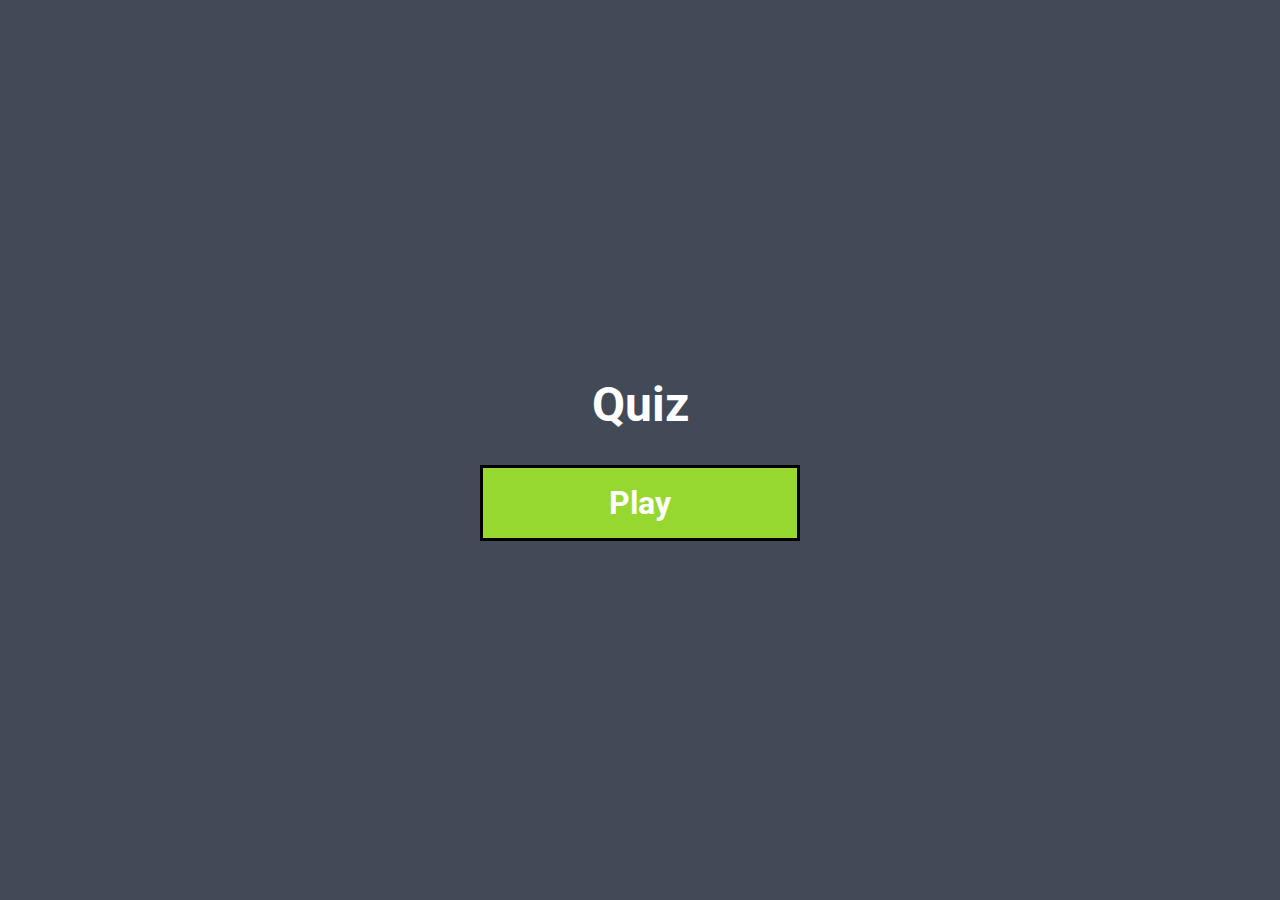
<file: index.html>
<!DOCTYPE html>
<html lang="en">

<head>
    <meta charset="UTF-8">
    <meta name="viewport" content="width=device-width, initial-scale=1.0">
    <link rel="shortcut icon" href="/quora.svg" type="image/x-icon">
    <title>Quiz</title>
    <link href="https://fonts.googleapis.com/css?family=Roboto&display=swap" rel="stylesheet">
    <link rel="stylesheet" href="style.css">
</head>

<body>
    <div class="container center">
        <div id="home" class="center">
            <h1>Quiz</h1>
            <a class="btn" href="/game.html">Play</a>
        </div>
    </div>
</body>

</html>
</file>
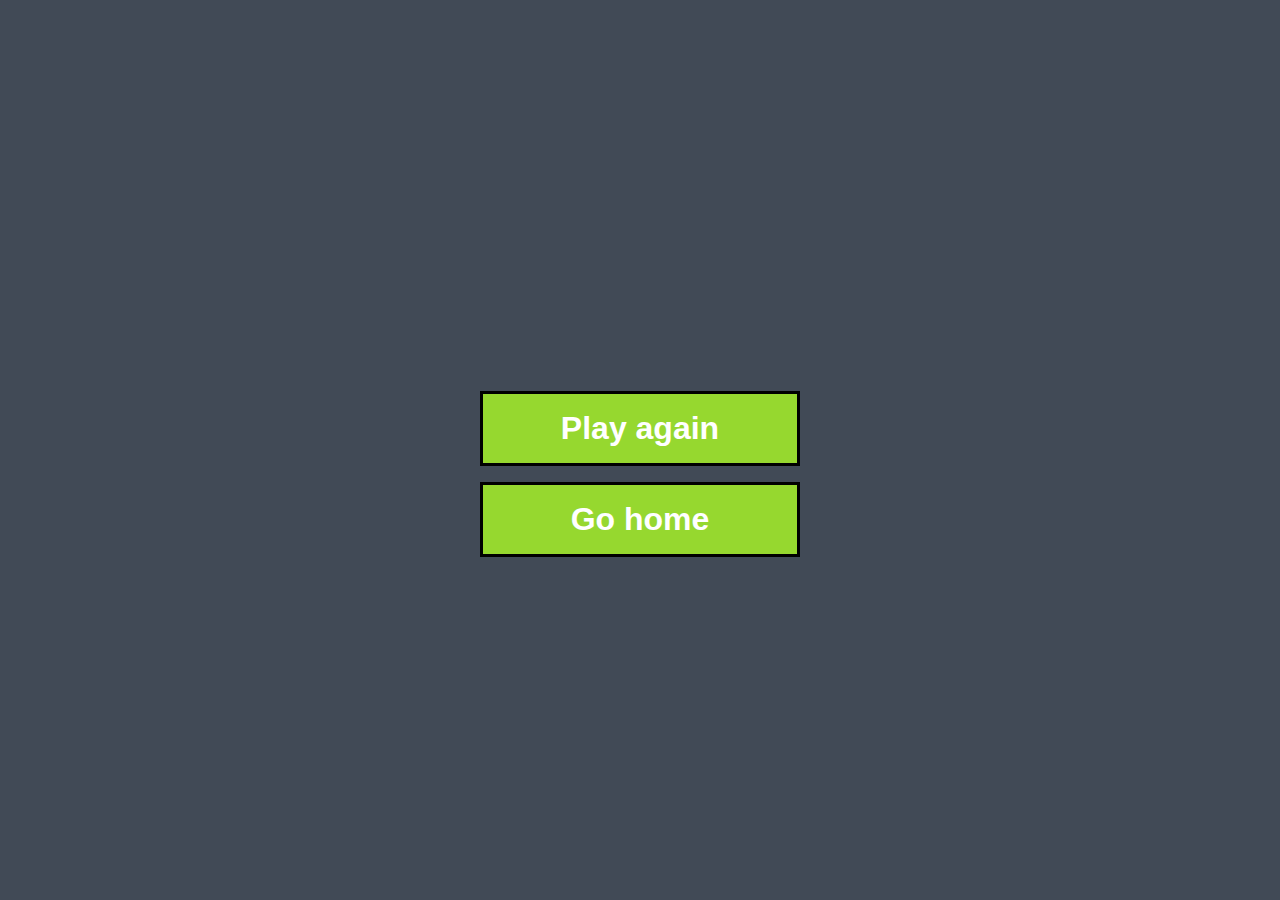
<file: end.html>
<!DOCTYPE html>
<html lang="en">
<head>
    <meta charset="UTF-8">
    <meta name="viewport" content="width=device-width, initial-scale=1.0">
    <link rel="stylesheet" href="style.css">
    <title>Congrats</title>
</head>
<body>
    <div class="container">
        <div id="end" class="center">
            <h1 id="finalScore"></h1>
            <a class="btn" href="/game.html">Play again</a>
            <a class="btn" href="/">Go home</a>
        </div>
    </div>
    <script src="end.js"></script>
</body>
</html>
</file>
<file: style.css>
* {
    margin: 0;
    padding: 0;
    box-sizing: border-box;
    font-family: 'Roboto', sans-serif;
}

:root {
    background-color: rgb(65, 74, 86);
    color: white;
}

.container {
    width: 100vw;
    height: 100vh;
    max-width: 80%;
    background-color: rgb(65, 74, 86);
    margin: 0 auto;
    padding: 0 3rem;
}

.container>* {
    width: 100%;
}

.center {
    display: flex;
    justify-content: center;
    align-items: center;
}

#home {
    flex-direction: column;  
}

h1 {
    font-size: 3rem;
    color: white;
    padding: 2rem 0;
}

h2 {
    font-size: 2.3rem;
    padding: 3rem 0;
}

.hidden {
    display: none;
}

/* BUTTONS */
.btn {
    width: 20rem;
    font-size: 2rem;
    padding: 1rem 0;
    margin-bottom: 1rem;
    text-align: center;
    border: 0.2rem solid black;
    text-decoration: none;
    color: white;
    background-color: rgb(150, 216, 47);
    font-weight: 700;
}

.btn:hover {
    cursor: pointer;
    transform: translateY(-0.1rem);
    transition: transform .2s;
}

/* END */

#end {
    flex-direction: column;
    height: 100vh;
}
</file>
